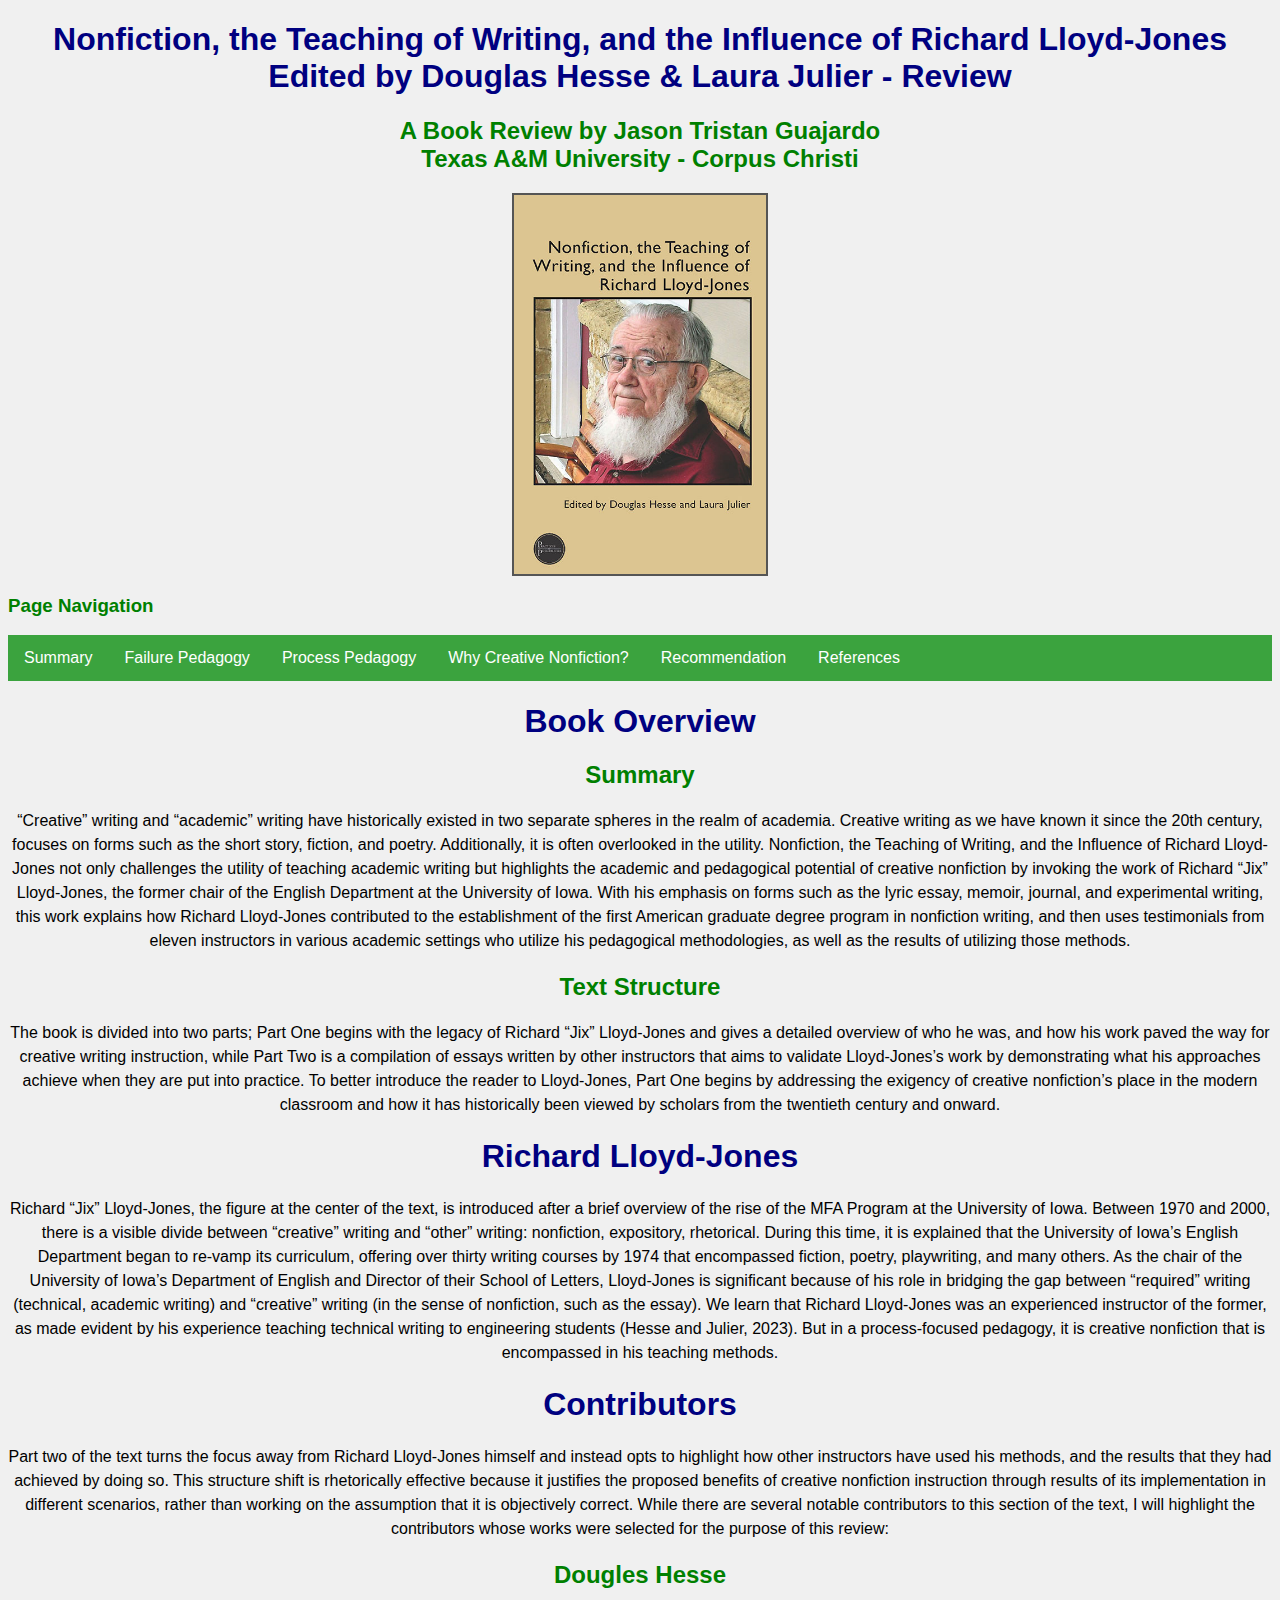
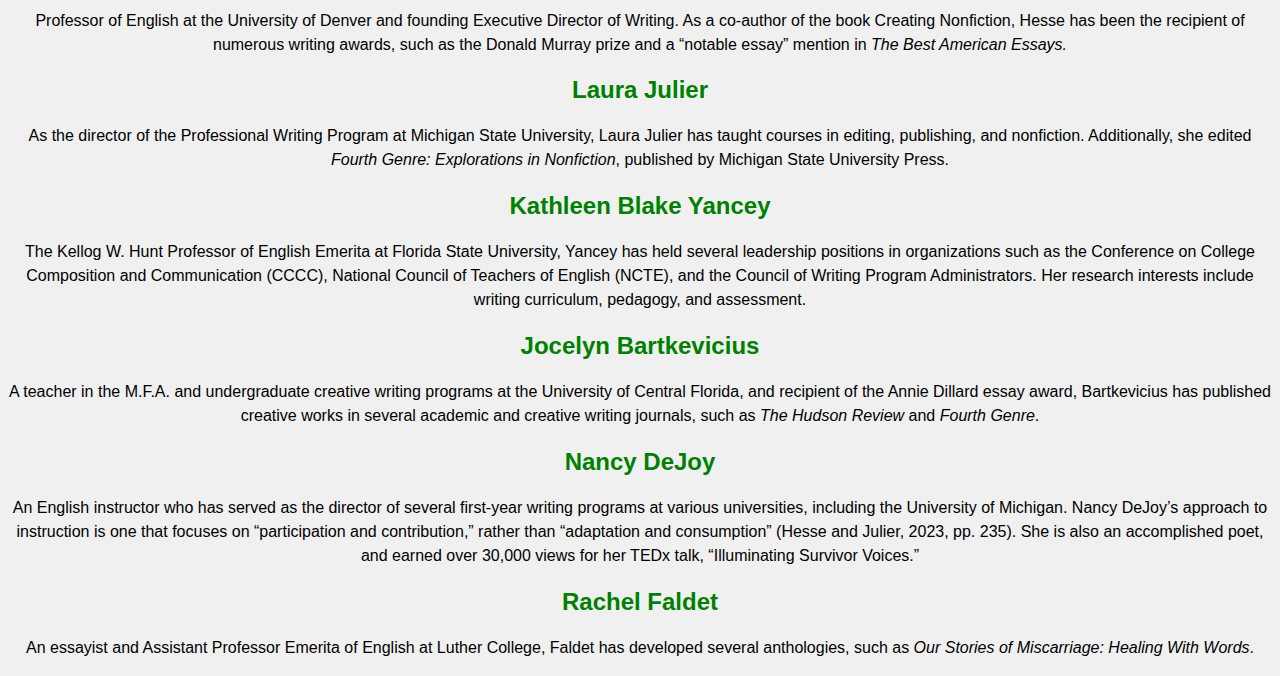
<file: index.html>
<!DOCTYPE html>
    <html lang="en">
    <head>
        <meta charset="UTF-8">
        <meta name="viewport" content="width=device-width, initial-scale=1.0">
        <title>Nonfiction, the Teaching of Writing, and the Influence of Richard Lloyd-Jones</title>
	<link rel="stylesheet" type="text/css" href="TabStyleSheet1.css">
    </head>
    <body>
    <h1>Nonfiction, the Teaching of Writing, and the Influence of Richard Lloyd-Jones<br>
Edited by Douglas Hesse & Laura Julier - Review</h1>
    <h2>A Book Review by Jason Tristan Guajardo<br>
    Texas A&M University - Corpus Christi</h2>
<p><img src="ProjectPic1.jpg" alt=photo></p>


    <h3>Page Navigation</h3>

<nav><ul>
   <li><a href="https://jtguajardo1996.github.io/JixSummary/">Summary</a></li>
   <li><a href="file:///C:/Users/jguajardo17/OneDrive%20-%20Texas%20A&M%20University-Corpus%20Christi/Desktop/TabsForHTMLsite/FailurePedagogy.html">Failure Pedagogy</a></li>
   <li><a href="file:///C:/Users/jguajardo17/OneDrive%20-%20Texas%20A&M%20University-Corpus%20Christi/Desktop/TabsForHTMLsite/ProcessPedagogy.html">Process Pedagogy</a></li>
   <li><a href="file:///C:/Users/jguajardo17/OneDrive%20-%20Texas%20A&M%20University-Corpus%20Christi/Desktop/TabsForHTMLsite/WhyCreativeNonfiction.html">Why Creative Nonfiction?</a></li>
   <li><a href="file:///C:/Users/jguajardo17/OneDrive%20-%20Texas%20A&M%20University-Corpus%20Christi/Desktop/TabsForHTMLsite/Recommendation.html">Recommendation</a></li>
   <li><a href="file:///C:/Users/jguajardo17/OneDrive%20-%20Texas%20A&M%20University-Corpus%20Christi/Desktop/TabsForHTMLsite/References.html">References</a></li>
</ul></nav>
  
	<h1>Book Overview</h1>
	<h2>Summary</h2>
        <p>“Creative” writing and “academic” writing have historically existed in two separate spheres in 	the realm of academia. Creative writing as we have known it since the 20th century, focuses on 	forms such as the short story, fiction, and poetry. Additionally, it is often overlooked in the utility. Nonfiction, the Teaching of Writing, and the Influence of Richard Lloyd-Jones not only challenges the utility of teaching 	academic writing but highlights the academic and pedagogical potential of creative nonfiction by invoking the work of Richard “Jix” Lloyd-Jones, the former chair of the English Department at the University of Iowa. With his emphasis on forms such as the lyric essay, memoir, journal, and experimental writing, this work explains how Richard Lloyd-Jones contributed to the establishment of the first American graduate 	degree program in nonfiction writing, and then uses testimonials from eleven instructors in various academic settings who utilize his pedagogical methodologies, as well as the results of utilizing those methods.</p>
	<h2>Text Structure</h2>
	<p>The book is divided into two parts; Part One begins with the legacy of Richard “Jix” Lloyd-Jones and gives a detailed overview of who he was, and how his work paved the way for creative writing instruction, while Part Two is a compilation of essays written by other instructors that aims to validate Lloyd-Jones’s work by demonstrating what his approaches achieve when they are put into practice. To better introduce the reader to Lloyd-Jones, Part One begins by addressing the exigency of creative nonfiction’s place in the modern classroom and how it has historically been viewed by scholars from the twentieth century and onward.</p>
	<h1>Richard Lloyd-Jones</h1>
	<p>Richard “Jix” Lloyd-Jones, the figure at the center of the text, is introduced after a brief overview of the rise of the MFA Program at the University of Iowa. Between 1970 and 2000, there is a visible divide between “creative” writing and “other” writing: nonfiction, expository, rhetorical. During this time, it is explained that the University of Iowa’s English Department began to re-vamp its curriculum, offering over thirty writing courses by 1974 that encompassed fiction, poetry, playwriting, and many others. As the chair of the University of Iowa’s Department of English and Director of their School of Letters, Lloyd-Jones is significant because of his role in bridging the gap between “required” writing (technical, academic writing) and “creative” writing (in the sense of nonfiction, such as the essay). We learn that Richard Lloyd-Jones was an experienced instructor of the former, as made evident by his experience teaching technical writing to engineering students (Hesse and Julier, 2023). But in a process-focused pedagogy, it is creative nonfiction that is encompassed in his teaching methods.</p>
	<h1>Contributors</h1>
	<p>Part two of the text turns the focus away from Richard Lloyd-Jones himself and instead opts to highlight how other instructors have used his methods, and the results that they had achieved by doing so. This structure shift is rhetorically effective because it justifies the proposed benefits of creative nonfiction instruction through results of its implementation in different scenarios, rather than working on the assumption that it is objectively correct. While there are several notable contributors to this section of the text, I will highlight the contributors whose works were selected for the purpose of this review:</p>
	<h2>Dougles Hesse</h2>
	<p>Professor of English at the University of Denver and founding Executive Director of Writing. As a co-author of the book Creating Nonfiction, Hesse has been the recipient of numerous writing awards, such as the Donald Murray prize and a “notable essay” mention in <cite>The Best American Essays.</cite></p>
	<h2>Laura Julier</h2>
	<p>As the director of the Professional Writing Program at Michigan State University, Laura Julier has taught courses in editing, publishing, and nonfiction. Additionally, she edited <cite>Fourth Genre: Explorations in Nonfiction</cite>, published by Michigan State University Press.</p>
	<h2>Kathleen Blake Yancey</h2>
	<p>The Kellog W. Hunt Professor of English Emerita at Florida State University, Yancey has held several leadership positions in organizations such as the Conference on College Composition and Communication (CCCC), National Council of Teachers of English (NCTE), and the Council of Writing Program Administrators. Her research interests include writing curriculum, pedagogy, and assessment.</p>
	<h2>Jocelyn Bartkevicius</h2>
	<p>A teacher in the M.F.A. and undergraduate creative writing programs at the University of Central Florida, and recipient of the Annie Dillard essay award, Bartkevicius has published creative works in several academic and creative writing journals, such as <cite>The Hudson Review</cite> and <cite>Fourth Genre</cite>.</p>
	<h2> Nancy DeJoy</h2>
	<p>An English instructor who has served as the director of several first-year writing programs at various universities, including the University of Michigan. Nancy DeJoy’s approach to instruction is one that focuses on “participation and contribution,” rather than “adaptation and consumption” (Hesse and Julier, 2023, pp. 235). She is also an accomplished poet, and earned over 30,000 views for her TEDx talk, “Illuminating Survivor Voices.”</p>
	<h2>Rachel Faldet</h2>
	<p>An essayist and Assistant Professor Emerita of English at Luther College, Faldet has developed several anthologies, such as <cite>Our Stories of Miscarriage: Healing With Words</cite>.</p>
	
    </body>
    </html>
</file>
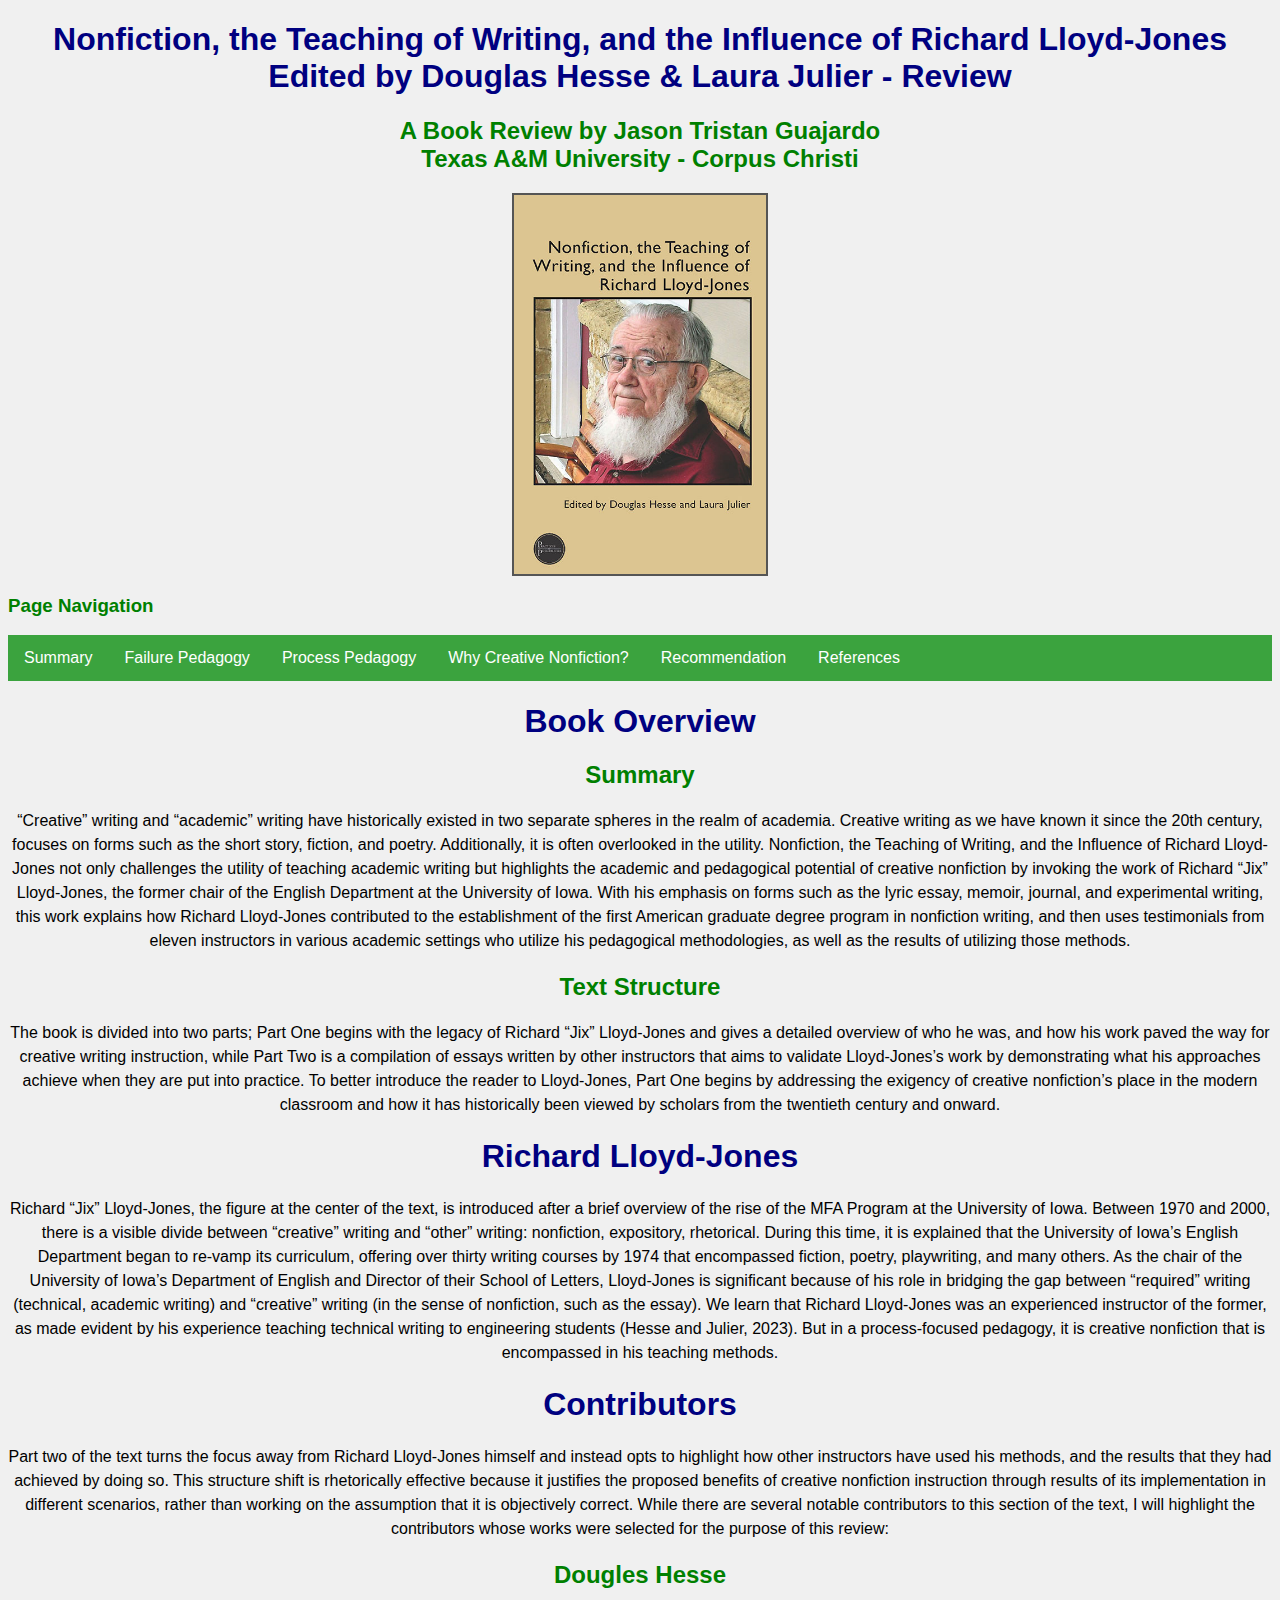
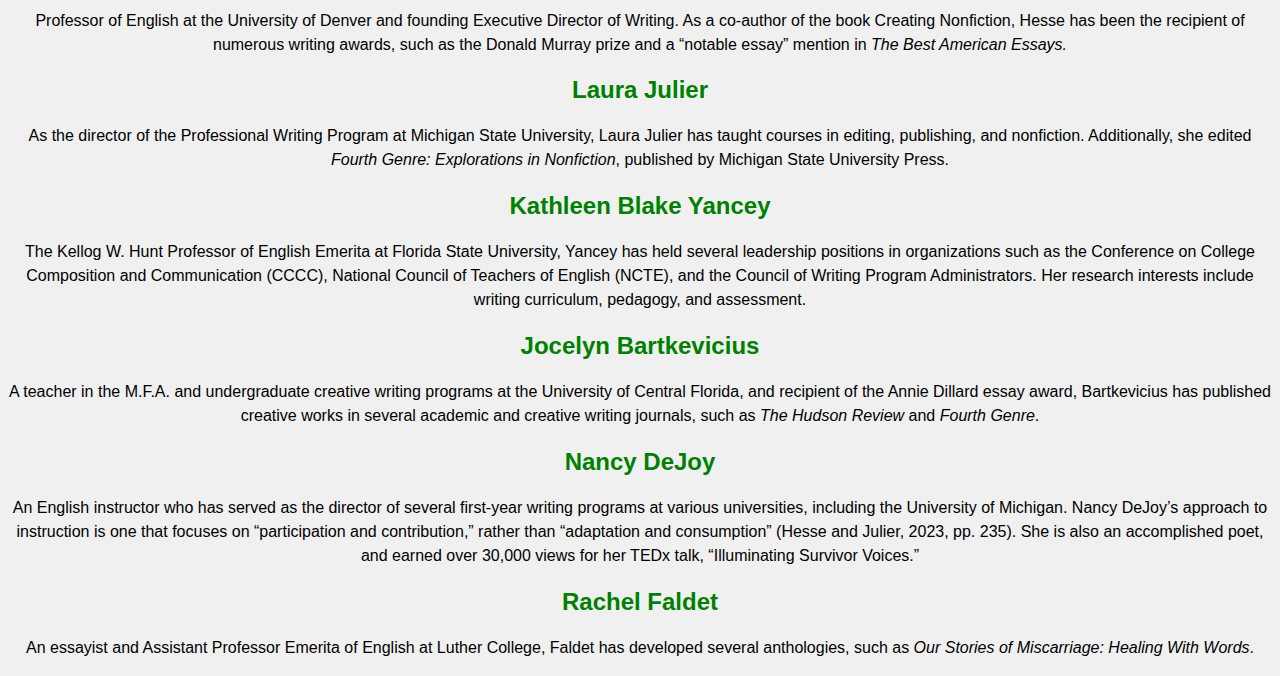
<file: Summary.html>
<!DOCTYPE html>
    <html lang="en">
    <head>
        <meta charset="UTF-8">
        <meta name="viewport" content="width=device-width, initial-scale=1.0">
        <title>Nonfiction, the Teaching of Writing, and the Influence of Richard Lloyd-Jones</title>
	<link rel="stylesheet" type="text/css" href="TabStyleSheet1.css">
    </head>
    <body>
    <h1>Nonfiction, the Teaching of Writing, and the Influence of Richard Lloyd-Jones<br>
Edited by Douglas Hesse & Laura Julier - Review</h1>
    <h2>A Book Review by Jason Tristan Guajardo<br>
    Texas A&M University - Corpus Christi</h2>
<p><img src="ProjectPic1.jpg" alt=photo></p>


    <h3>Page Navigation</h3>

<nav><ul>
   <li><a href="file:///C:/Users/jguajardo17/OneDrive%20-%20Texas%20A&M%20University-Corpus%20Christi/Desktop/TabsForHTMLsite/Summary.html">Summary</a></li>
   <li><a href="file:///C:/Users/jguajardo17/OneDrive%20-%20Texas%20A&M%20University-Corpus%20Christi/Desktop/TabsForHTMLsite/FailurePedagogy.html">Failure Pedagogy</a></li>
   <li><a href="file:///C:/Users/jguajardo17/OneDrive%20-%20Texas%20A&M%20University-Corpus%20Christi/Desktop/TabsForHTMLsite/ProcessPedagogy.html">Process Pedagogy</a></li>
   <li><a href="file:///C:/Users/jguajardo17/OneDrive%20-%20Texas%20A&M%20University-Corpus%20Christi/Desktop/TabsForHTMLsite/WhyCreativeNonfiction.html">Why Creative Nonfiction?</a></li>
   <li><a href="file:///C:/Users/jguajardo17/OneDrive%20-%20Texas%20A&M%20University-Corpus%20Christi/Desktop/TabsForHTMLsite/Recommendation.html">Recommendation</a></li>
   <li><a href="file:///C:/Users/jguajardo17/OneDrive%20-%20Texas%20A&M%20University-Corpus%20Christi/Desktop/TabsForHTMLsite/References.html">References</a></li>
</ul></nav>
  
	<h1>Book Overview</h1>
	<h2>Summary</h2>
        <p>“Creative” writing and “academic” writing have historically existed in two separate spheres in 	the realm of academia. Creative writing as we have known it since the 20th century, focuses on 	forms such as the short story, fiction, and poetry. Additionally, it is often overlooked in the utility. Nonfiction, the Teaching of Writing, and the Influence of Richard Lloyd-Jones not only challenges the utility of teaching 	academic writing but highlights the academic and pedagogical potential of creative nonfiction by invoking the work of Richard “Jix” Lloyd-Jones, the former chair of the English Department at the University of Iowa. With his emphasis on forms such as the lyric essay, memoir, journal, and experimental writing, this work explains how Richard Lloyd-Jones contributed to the establishment of the first American graduate 	degree program in nonfiction writing, and then uses testimonials from eleven instructors in various academic settings who utilize his pedagogical methodologies, as well as the results of utilizing those methods.</p>
	<h2>Text Structure</h2>
	<p>The book is divided into two parts; Part One begins with the legacy of Richard “Jix” Lloyd-Jones and gives a detailed overview of who he was, and how his work paved the way for creative writing instruction, while Part Two is a compilation of essays written by other instructors that aims to validate Lloyd-Jones’s work by demonstrating what his approaches achieve when they are put into practice. To better introduce the reader to Lloyd-Jones, Part One begins by addressing the exigency of creative nonfiction’s place in the modern classroom and how it has historically been viewed by scholars from the twentieth century and onward.</p>
	<h1>Richard Lloyd-Jones</h1>
	<p>Richard “Jix” Lloyd-Jones, the figure at the center of the text, is introduced after a brief overview of the rise of the MFA Program at the University of Iowa. Between 1970 and 2000, there is a visible divide between “creative” writing and “other” writing: nonfiction, expository, rhetorical. During this time, it is explained that the University of Iowa’s English Department began to re-vamp its curriculum, offering over thirty writing courses by 1974 that encompassed fiction, poetry, playwriting, and many others. As the chair of the University of Iowa’s Department of English and Director of their School of Letters, Lloyd-Jones is significant because of his role in bridging the gap between “required” writing (technical, academic writing) and “creative” writing (in the sense of nonfiction, such as the essay). We learn that Richard Lloyd-Jones was an experienced instructor of the former, as made evident by his experience teaching technical writing to engineering students (Hesse and Julier, 2023). But in a process-focused pedagogy, it is creative nonfiction that is encompassed in his teaching methods.</p>
	<h1>Contributors</h1>
	<p>Part two of the text turns the focus away from Richard Lloyd-Jones himself and instead opts to highlight how other instructors have used his methods, and the results that they had achieved by doing so. This structure shift is rhetorically effective because it justifies the proposed benefits of creative nonfiction instruction through results of its implementation in different scenarios, rather than working on the assumption that it is objectively correct. While there are several notable contributors to this section of the text, I will highlight the contributors whose works were selected for the purpose of this review:</p>
	<h2>Dougles Hesse</h2>
	<p>Professor of English at the University of Denver and founding Executive Director of Writing. As a co-author of the book Creating Nonfiction, Hesse has been the recipient of numerous writing awards, such as the Donald Murray prize and a “notable essay” mention in <cite>The Best American Essays.</cite></p>
	<h2>Laura Julier</h2>
	<p>As the director of the Professional Writing Program at Michigan State University, Laura Julier has taught courses in editing, publishing, and nonfiction. Additionally, she edited <cite>Fourth Genre: Explorations in Nonfiction</cite>, published by Michigan State University Press.</p>
	<h2>Kathleen Blake Yancey</h2>
	<p>The Kellog W. Hunt Professor of English Emerita at Florida State University, Yancey has held several leadership positions in organizations such as the Conference on College Composition and Communication (CCCC), National Council of Teachers of English (NCTE), and the Council of Writing Program Administrators. Her research interests include writing curriculum, pedagogy, and assessment.</p>
	<h2>Jocelyn Bartkevicius</h2>
	<p>A teacher in the M.F.A. and undergraduate creative writing programs at the University of Central Florida, and recipient of the Annie Dillard essay award, Bartkevicius has published creative works in several academic and creative writing journals, such as <cite>The Hudson Review</cite> and <cite>Fourth Genre</cite>.</p>
	<h2> Nancy DeJoy</h2>
	<p>An English instructor who has served as the director of several first-year writing programs at various universities, including the University of Michigan. Nancy DeJoy’s approach to instruction is one that focuses on “participation and contribution,” rather than “adaptation and consumption” (Hesse and Julier, 2023, pp. 235). She is also an accomplished poet, and earned over 30,000 views for her TEDx talk, “Illuminating Survivor Voices.”</p>
	<h2>Rachel Faldet</h2>
	<p>An essayist and Assistant Professor Emerita of English at Luther College, Faldet has developed several anthologies, such as <cite>Our Stories of Miscarriage: Healing With Words</cite>.</p>
	
    </body>
    </html>
</file>
<file: TabStyleSheet1.css>
body {
        font-family: Arial, sans-serif;
        background-color: #f0f0f0;
    }

    h1 {
        color: navy;
        text-align: center;

    }

    h2 {
	color: green;
	text-align: center;

    }


    p {
        font-size: 16px;
        line-height: 1.5;
	text-align: center;
    }

img {
	display: block;
	margin: auto;
	width: 20%;
        border: 2px solid #555
    }

   h3 {
	color: green;
	text-align: left;

    }

ul:not([class]) {
  list-style-type: none;
  margin: 0;
  padding: 0;
  overflow: hidden;
  background-color: #3BA33E;

}

ul li {
  float: left;

}

ul li a {
  display: block;
  color: white;
  text-align: center;
  padding: 14px 16px;
  text-decoration: none;

}

ul li a:hover {
  background-color: #1B541C;

}
</file>
